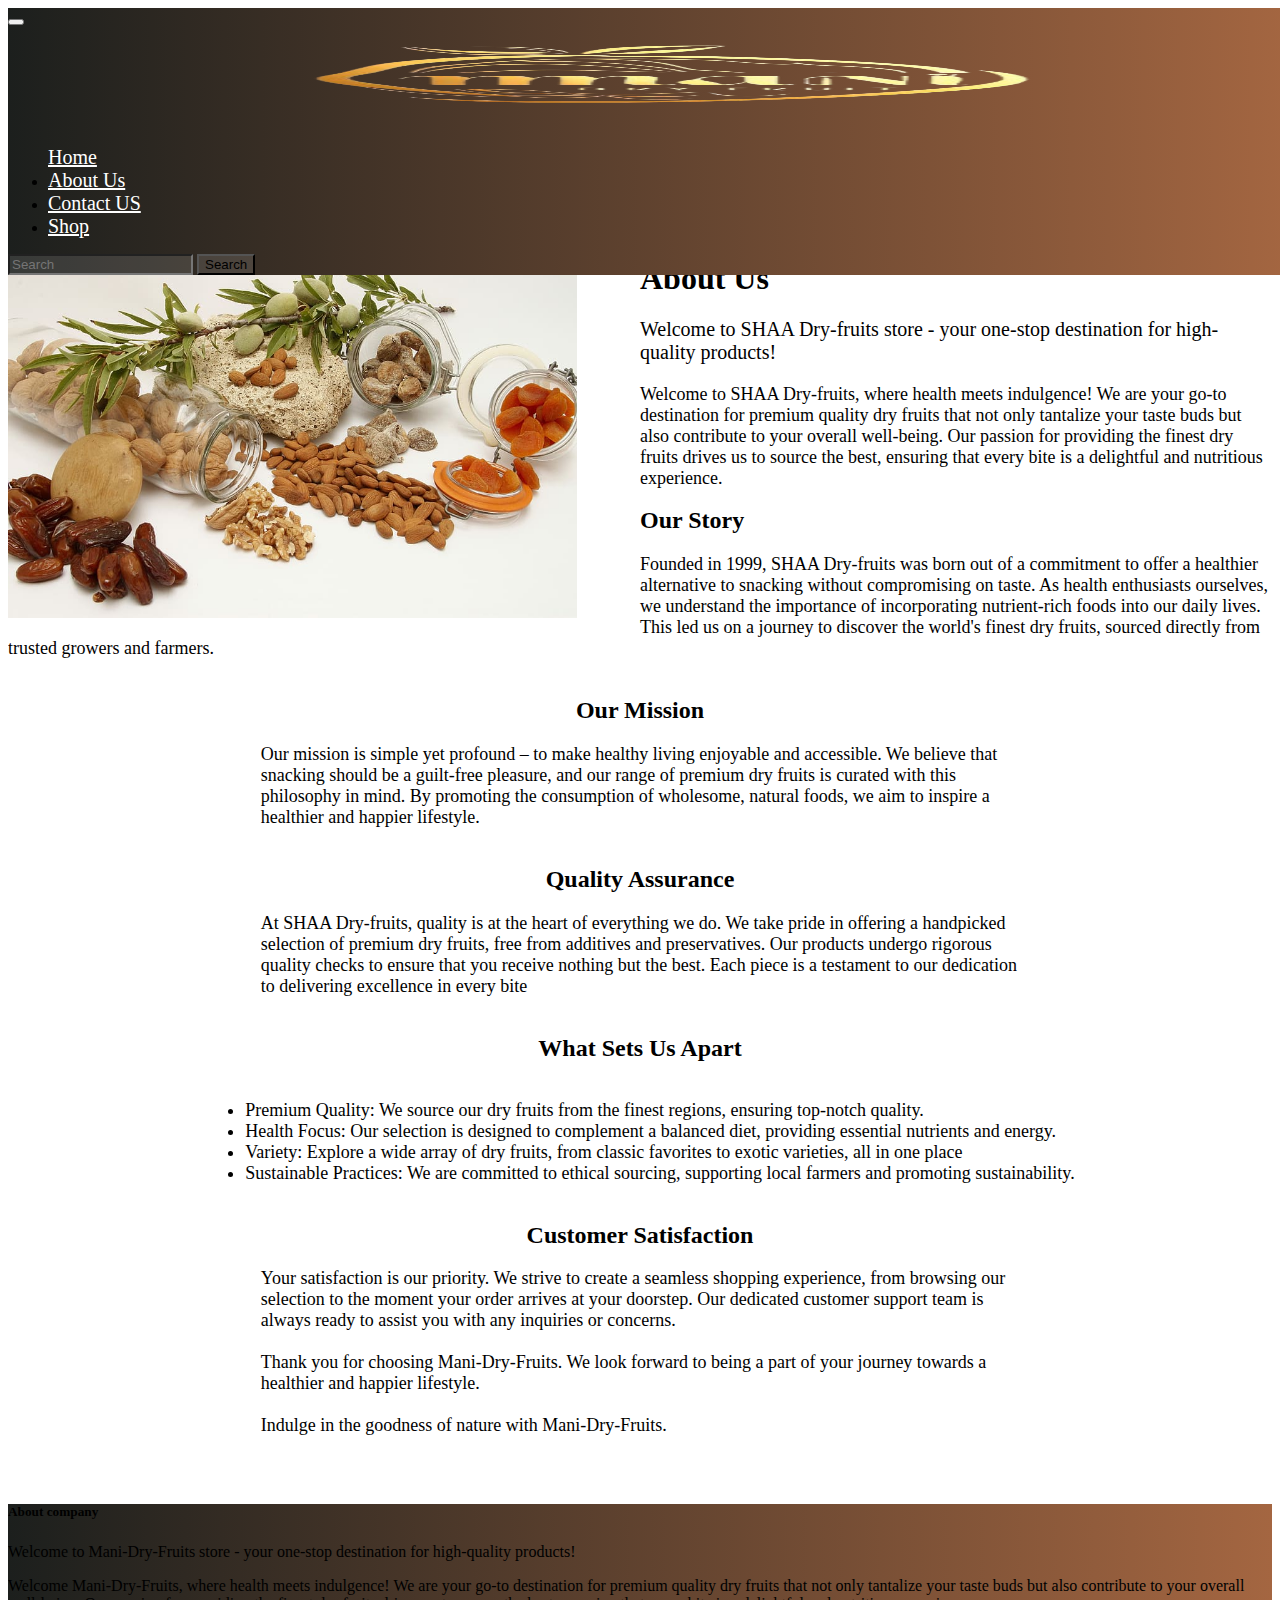
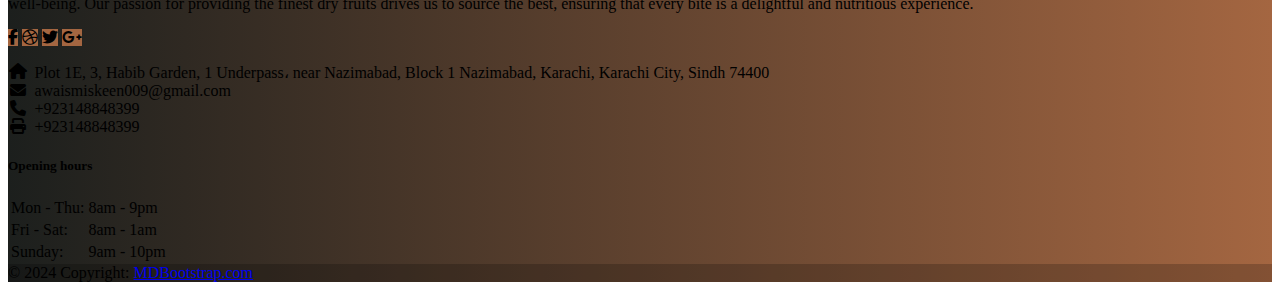
<file: About_us.html>
<!DOCTYPE html>
<html lang="en">
<head>
    <meta charset="UTF-8">
    <meta name="viewport" content="width=device-width, initial-scale=1.0">
    <link href="https://cdn.jsdelivr.net/npm/bootstrap@5.0.2/dist/css/bootstrap.min.css" rel="stylesheet"
    integrity="sha384-EVSTQN3/azprG1Anm3QDgpJLIm9Nao0Yz1ztcQTwFspd3yD65VohhpuuCOmLASjC" crossorigin="anonymous">
    <link rel="stylesheet" href="https://cdnjs.cloudflare.com/ajax/libs/font-awesome/6.5.1/css/all.min.css">
    <link rel="stylesheet" href="style.css">
    <title>About_us</title>
    <style>
      

        /* Adjust image width and layout */
        .about-us-image {
            width: 50%;
            float: left;
        }

        .about-us-description {
            width: 50%;
            float: right;
        }
    </style>
</head>
<body>
    <nav class="navbar navbar-expand-lg navbar-light top-0">
        <div class="container-fluid">
            <button class="navbar-toggler" type="button" data-bs-toggle="collapse" data-bs-target="#navbarTogglerDemo03"
                aria-controls="navbarTogglerDemo03" aria-expanded="false" aria-label="Toggle navigation">
                <span class="navbar-toggler-icon"></span>
            </button>
            <a class="navbar-brand" href="#"><img src="./image/NPCEDv.png" alt=""
                    style="height: 100px;width: 100%;"></a>
            <div class="collapse navbar-collapse" id="navbarTogglerDemo03">
                <ul class="navbar-nav me-auto mb-2 mb-lg-0">
                    <l      i class="nav-item">
                        <a class="nav-link active" aria-current="page" href="./index.html" style="color: white;">Home</a>
                    </l>
                    <li class="nav-item">
                        <a class="nav-link" href="./about_us.html" style="color: white;">About Us</a>
                    </li>
                    <li class="nav-item">
                        <a class="nav-link " href="./contact_us.html" tabindex="-1" aria-disabled="true" style="color: white;">Contact US</a>
                    </li>

                    <li class="nav-item">
                        <a class="nav-link " href="./shop.html" tabindex="-1" aria-disabled="true" style="color: white;">Shop</a>
                    </li>
                </ul>
                <form class="d-flex">
                    <input class="form-control me-2" type="search" placeholder="Search" aria-label="Search">
                    <button class="btn button-one" style="background-color: #ffffff1f;" type="submit">Search</button>
                </form>
            </div>
        </div>
    </nav>

    <!-- About Us Section -->
<section class="container " style=" margin-top: 150px">
    <div style="display: flex; justify-content: center; font-size: 30PX;" class="heading"><h1></h1></div>
      <div class="row">
          <div class="col-lg-6 about-us-image">
              <!-- Image -->
              <img style="width: 90%;" src="./image/image.png" class="img-fluid" alt="About Us Image">
          </div>
          <div class="col-lg-6 about-us-description">
              <!-- About Us Description -->
              <h1 class="section-heading text-uppercase">About Us</h1>
              <p style="font-size: 20px;" class="text-muted">Welcome to SHAA Dry-fruits store - your one-stop destination for high-quality products!</p>
              <p style="font-size: 18px;" class="text-muted">Welcome to SHAA Dry-fruits, where health meets indulgence! We are your go-to destination for premium quality dry fruits that not only tantalize your taste buds but also contribute to your overall well-being. Our passion for providing the finest dry fruits drives us to source the best, ensuring that every bite is a delightful and nutritious experience.</p>
          </div>
      </div>
  
      <!-- Our Story Section -->
      <div class="row mt-5">
          <div class="col-lg-12">
              <h2 class="section-heading text-uppercase">Our Story</h2>
              <p style="font-size: 18px;" class="text-muted">Founded in 1999, SHAA Dry-fruits was born out of a commitment to offer a healthier alternative to snacking without compromising on taste. As health enthusiasts ourselves, we understand the importance of incorporating nutrient-rich foods into our daily lives. This led us on a journey to discover the world's finest dry fruits, sourced directly from trusted growers and farmers.</p>
          </div>
      </div>
  
      <!-- Our Mission Section -->
      <div style="display: flex; justify-content: center;" class="row mt-5">
          <div class="col-lg-12" >
              <h2 style="display: flex;justify-content: center;" class="section-heading text-uppercase">Our Mission</h2>
              <p style="width: 60%; margin-left: 20%; font-size: 18px;" class="text-muted">Our mission is simple yet profound – to make healthy living enjoyable and accessible. We believe that snacking should be a guilt-free pleasure, and our range of premium dry fruits is curated with this philosophy in mind. By promoting the consumption of wholesome, natural foods, we aim to inspire a healthier and happier lifestyle.</p>
          </div>
      </div>
  
      <div style="display: flex; justify-content: center;" class="row mt-5">
        <div class="col-lg-12" >
            <h2 style="display: flex;justify-content: center;" class="section-heading text-uppercase">Quality Assurance</h2>
            <p style="width: 60%; margin-left: 20%; font-size: 18px;" class="text-muted">At SHAA Dry-fruits, quality is at the heart of everything we do. We take pride in offering a handpicked selection of premium dry fruits, free from additives and preservatives. Our products undergo rigorous quality checks to ensure that you receive nothing but the best. Each piece is a testament to our dedication to delivering excellence in every bite</p>
        </div>
    </div>
  
      <!-- What Sets Us Apart Section -->
      <div class="row mt-5">
        <h2  style="display: flex;justify-content: center;" class="section-heading text-uppercase">What Sets Us Apart</h2>
          <div class="col-lg-12" style="display: flex; justify-content: center; font-size: 18px;">
            
              <ul >
                  <li>Premium Quality: We source our dry fruits from the finest regions, ensuring top-notch quality.</li>
                  <li>Health Focus: Our selection is designed to complement a balanced diet, providing essential nutrients and energy.</li>
                  <li>Variety: Explore a wide array of dry fruits, from classic favorites to exotic varieties, all in one place</li>
                  <li>Sustainable Practices: We are committed to ethical sourcing, supporting local farmers and promoting sustainability.</li>
                  
                  <!-- Add more points as needed -->
              </ul>
          </div>
      </div>
  
      <!-- Customer Satisfaction Section -->
   
      <div style="display: flex; justify-content: center;" class="row mt-5">
        <div class="col-lg-12" >
            <h2 style="display: flex;justify-content: center;" class="section-heading text-uppercase">Customer Satisfaction</h2>
            <p style="width: 60%; margin-left: 20%; font-size: 18px;" class="text-muted">Your satisfaction is our priority. We strive to create a seamless shopping experience, from browsing our selection to the moment your order arrives at your doorstep. Our dedicated customer support team is always ready to assist you with any inquiries or concerns.
              <br>
              <br>
  
              Thank you for choosing Mani-Dry-Fruits. We look forward to being a part of your journey towards a healthier and happier lifestyle.
              <br>
              <br>
              
              Indulge in the goodness of nature with Mani-Dry-Fruits.</p>
        </div>
    </div>
  </section>
  
  <div class="container-fluid p-0" style="margin-top: 50px;">

    <footer class="text-white text-center text-lg-start">
      <!-- Grid container -->
      <div class="container-fluid p-4">
        <!--Grid row-->
        <div class="row mt-4">
          <!--Grid column-->
          <div class="col-lg-4 col-md-12 mb-4 mb-md-0">
            <h5 class="text-uppercase mb-4">About company</h5>
  
            <p>
              Welcome to Mani-Dry-Fruits store - your one-stop destination for high-quality products!
            </p>
  
            <p>
              Welcome Mani-Dry-Fruits, where health meets indulgence! We are your go-to destination for premium quality dry fruits that not only tantalize your taste buds but also contribute to your overall well-being. Our passion for providing the finest dry fruits drives us to source the best, ensuring that every bite is a delightful and nutritious experience.
            </p>
  
            <div class="">
              <!-- Facebook -->
              <a type="button" class="btn btn-floating btn-warning btn-lg" ><i class="fab fa-facebook-f"></i></a>
              <!-- Dribbble -->
              <a type="button" class="btn btn-floating btn-warning btn-lg"><i class="fab fa-dribbble"></i></a>
              <!-- Twitter -->
              <a type="button" class="btn btn-floating btn-warning btn-lg"><i class="fab fa-twitter"></i></a>
              <!-- Google + -->
              <a type="button" class="btn btn-floating btn-warning btn-lg"><i class="fab fa-google-plus-g"></i></a>
              <!-- Linkedin -->
            </div>
          </div>
          <!--Grid column-->
  
          <!--Grid column-->
          <div class="col-lg-4 col-md-6 mb-4 mb-md-0">
          
            <ul class="fa-ul" style="margin-left: 1.65em;">
              <li class="mb-3">
                <span class="fa-li"><i class="fas fa-home"></i></span><span class="ms-2">Plot 1E, 3, Habib Garden, 1 Underpass، near Nazimabad, Block 1 Nazimabad, Karachi, Karachi City, Sindh 74400</span>
              </li>
              <li class="mb-3">
                <span class="fa-li"><i class="fas fa-envelope"></i></span><span class="ms-2">awaismiskeen009@gmail.com</span>
              </li>
              <li class="mb-3">
                <span class="fa-li"><i class="fas fa-phone"></i></span><span class="ms-2">+923148848399</span>
              </li>
              <li class="mb-3">
                <span class="fa-li"><i class="fas fa-print"></i></span><span class="ms-2">+923148848399</span>
              </li>
            </ul>
          </div>
          <!--Grid column-->
  
          <!--Grid column-->
          <div class="col-lg-4 col-md-6 mb-4 mb-md-0">
            <h5 class="text-uppercase mb-4">Opening hours</h5>
  
            <table class="table text-center text-white">
              <tbody class="font-weight-normal">
                <tr>
                  <td>Mon - Thu:</td>
                  <td>8am - 9pm</td>
                </tr>
                <tr>
                  <td>Fri - Sat:</td>
                  <td>8am - 1am</td>
                </tr>
                <tr>
                  <td>Sunday:</td>
                  <td>9am - 10pm</td>
                </tr>
              </tbody>
            </table>
          </div>
          <!--Grid column-->
        </div>
        <!--Grid row-->
      </div>
      <!-- Grid container -->
  
      <!-- Copyright -->
      <div class="text-center p-3" style="background-color: rgba(0, 0, 0, 0.2);">
        © 2024 Copyright:
        <a class="text-white" href="http://127.0.0.1:5500/index.html">MDBootstrap.com</a>
      </div>
      <!-- Copyright -->
    </footer>
    
  </div>

    <script src="https://cdn.jsdelivr.net/npm/bootstrap@5.0.2/dist/js/bootstrap.bundle.min.js"
    integrity="sha384-MrcW6ZMFYlzcLA8Nl+NtUVF0sA7MsXsP1UyJoMp4YLEuNSfAP+JcXn/tWtIaxVXM" crossorigin="anonymous">
</script>
</body>
</html>
</file>
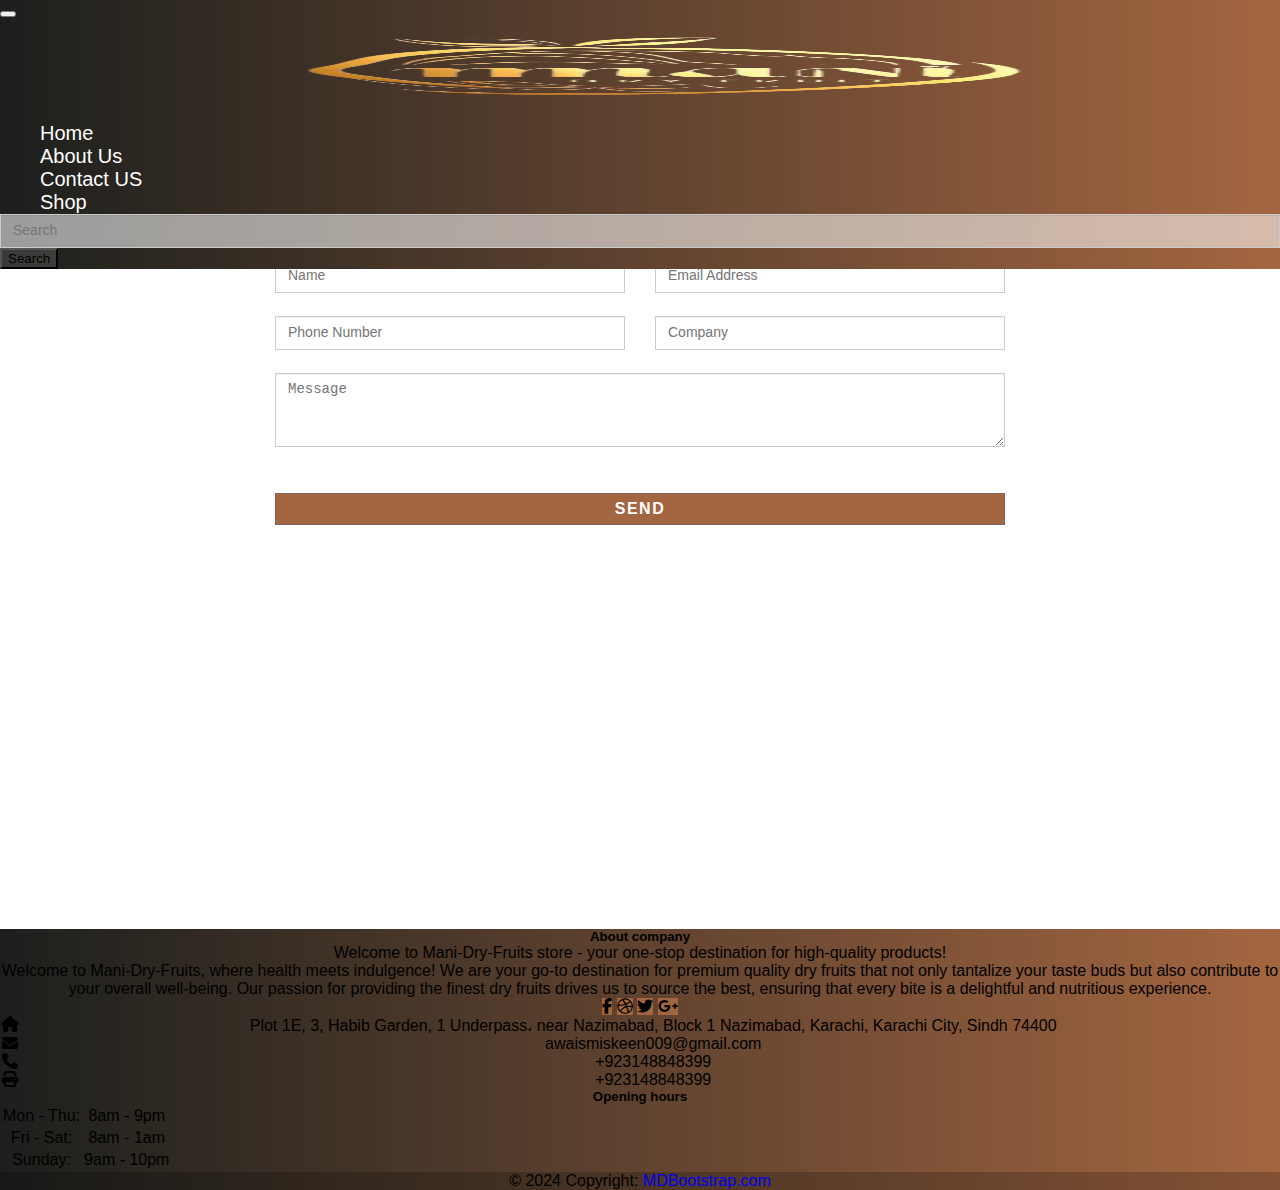
<file: contact_us.html>
<!DOCTYPE html>
<html lang="en">
<head>
    <meta charset="UTF-8">
    <meta name="viewport" content="width=device-width, initial-scale=1.0">
    <link href="https://cdn.jsdelivr.net/npm/bootstrap@5.0.2/dist/css/bootstrap.min.css" rel="stylesheet"
    integrity="sha384-EVSTQN3/azprG1Anm3QDgpJLIm9Nao0Yz1ztcQTwFspd3yD65VohhpuuCOmLASjC" crossorigin="anonymous">
    <link rel="stylesheet" href="https://cdnjs.cloudflare.com/ajax/libs/font-awesome/6.5.1/css/all.min.css">
    <link rel="stylesheet" href="style.css">
    <link href="https://unpkg.com/aos@2.3.1/dist/aos.css" rel="stylesheet">
    <style>
        * {
	box-sizing: border-box;
	list-style: none;
	text-decoration: none;
	margin: 0;
}

body {
	background-image: url(https://png.pngtree.com/background/20230519/original/pngtree-an-old-stone-wall-with-wooden-floor-and-lights-on-picture-image_2654864.jpg); background-repeat: no-repeat;  background-size: cover;
	font-family: 'Open Sans',sans-serif;}

.layout {margin: 0 auto;	max-width: 1170px;	width: 100%;padding: 0 15px;}
/********Grid Widht *******/

.form-group{ float:left;    padding-left: 15px;    padding-right: 15px;       width: 50%;}
.grid-8{width: 66.6667%;}
.grid-12{width: 100%;padding-left: 15px;	padding-right: 15px;	position: relative;    overflow: hidden;}	


/***Section Css******/

/* section {      } */

.text-center{text-align:center;}
.section-title {    color: #303030;    font-size: 35px;    font-weight: bold;    text-transform: uppercase;}
.contact p {    color: #303030;    letter-spacing: 1.5px;    }
.form{ margin:0 auto;}
.form form {    margin-top: 50px;}
input {    width: 100%;}
.form-control {    width: 100%;}
.form-control {    background-color: #ffffff8f;    border: 1px solid #ccc;    box-shadow: 0 1px 1px rgba(0, 0, 0, 0.075) inset;
    color: #292828;    display: block;    font-size: 14px;     line-height: 1.42857;    padding: 6px 12px;
    transition: border-color 0.15s ease-in-out 0s, box-shadow 0.15s ease-in-out 0s;    width: 100%;
	  text-transform: capitalize;}

.costom-btn {       border: 1px solid #303030;    color: #ffffff;
    font: bold 16px/18px "Open Sans",sans-serif;    letter-spacing: 1.5px;    text-transform: uppercase;
     width: 100%;	   padding: 6px 12px;	   cursor: pointer;}
.form-group {    margin-top: 23px;}
.icon-text {    color: #303030;    font: 16px/22px "Open Sans",sans-serif;    text-align: center;
    text-transform: uppercase;	 margin: 25px 0;}
.icon-holder {    margin: 0 auto;    width: 265px;}
.icon-holder ul li a {    color: #ffffff;    height: 38px;    width: 38px;}
.icon-holder ul li {    display: inline;    padding: 12px;}
@media (max-width:980px) {
	.layout {				width: 80%px;	}
	.grid-6 {				width: 50%;	}
}
@media (max-width:640px) {
	.layout {		width: 80%;	}
	.form-group, .grid-8 {		width: 100%;	}


	}
    </style>

    <title>contact_us</title>
</head>
<body>
    <nav class="navbar navbar-expand-lg navbar-light top-0">
        <div class="container-fluid">
            <button class="navbar-toggler" type="button" data-bs-toggle="collapse" data-bs-target="#navbarTogglerDemo03"
                aria-controls="navbarTogglerDemo03" aria-expanded="false" aria-label="Toggle navigation">
                <span class="navbar-toggler-icon"></span>
            </button>
            <a class="navbar-brand" href="#"><img src="./image/NPCEDv.png" alt=""
                    style="height: 100px;width: 100%;"></a>
            <div class="collapse navbar-collapse" id="navbarTogglerDemo03">
                <ul class="navbar-nav me-auto mb-2 mb-lg-0">
                    <l      i class="nav-item">
                        <a class="nav-link active" aria-current="page" href="./index.html" style="color: white;">Home</a>
                    </l>
                    <li class="nav-item">
                        <a class="nav-link" href="./about_us.html" style="color: white;">About Us</a>
                    </li>
                    <li class="nav-item">
                        <a class="nav-link " href="./contact_us.html" tabindex="-1" aria-disabled="true" style="color: white;">Contact US</a>
                    </li>

                    <li class="nav-item">
                        <a class="nav-link " href="./shop.html" tabindex="-1" aria-disabled="true" style="color: white;">Shop</a>
                    </li>
                </ul>
                <form class="d-flex">
                    <input class="form-control me-2" type="search" placeholder="Search" aria-label="Search">
                    <button class="btn " type="submit " style="background-color: #ffffff1f;">Search</button>
                </form>
            </div>
        </div>
    </nav>

    <section class="contact" style="margin-top: 150px;">
    
      
        <div class="layout">	 
            <div class="text-center">
             
              <p style="color: white;font-weight: 550; filter: opacity(90%);background-color: rgb(15, 15, 14);">We're here to assist you! If you have any questions or need assistance, please feel free to reach out to us.

                You can also email us. 
            <div class="grid-8 form">
              <form id="contact_form" name="contactForm">
                <div class="form-inline clearfix">
                  <div class="form-group grid-6 ">
                    <input type="text" placeholder="name" id="exampleInputName" name="name" class="form-control" required>
                  </div>
                  <div class="form-group grid-6">
                  <input  type="email" placeholder="email address" id="exampleInputEmail" name="email" class="form-control" required>
                  </div> 
                  <div class="form-group grid-6">
                    <input type="textr" placeholder="phone number" id="exampleInputSubject" name="phone number" class="form-control" required>
                  </div>
                  <div class="form-group grid-6">
                    <input type="text" placeholder="company" id="exampleInputCompany" name="company" class="form-control" required>
                  </div>
                  <div class="form-group grid-12">
                    <textarea placeholder="message" id="exampleInputMessage" rows="3" name="message" class="form-control"></textarea>
                  </div>
                </div>
                <div class="form-group">
                  <div style="display:none;" class="success" id="mail_success">Your message has been sent successfully.
                  </div><!-- success message -->
                  <div style="display:none;" class="error" id="mail_fail"> Sorry, error occured this time sending your message.
                  </div><!-- error message -->
                </div>
                <div id="submit" class="form-group grid-12">
                  <input  type="submit" value="send" class="btn  btn-lg costom-btn" id="send_message" style="border-color: #7E6363;">
                </div>
              </form>
            </div> <!-- /.col-xs-12 .col-sm-offset-2 .col-sm-8 -->
            <div class="grid-12">       
              <!-- <div class="icon-text">
                <span>find us on</span>
              </div> -->
              <!-- /.icon-text -->
              <!-- <div class="icon-holder">
                <ul>
                  <li><a target="_blank" href="#"><i class="fa fa-facebook"></i></a></li>
                  <li><a target="_blank" href="#"><i class="fa fa-google-plus"></i></a></li>
                  <li><a target="_blank" href="#"><i class="fa fa-twitter"></i></a></li>
                  <li><a target="_blank" href="#"><i class="fa fa-behance"></i></a></li>
                  <li><a target="_blank" href="#"><i class="fa fa-linkedin"></i></a></li>
                </ul>
              </div>/.icon-holder -->
            </div><!-- /.col-xs-12 -->     
        </div>	
        
    </section>	

  <div style="margin-top: 50px;">
    <iframe src="https://www.google.com/maps/embed?pb=!1m14!1m8!1m3!1d14474.537866531682!2d67.0280672!3d24.9104471!3m2!1i1024!2i768!4f13.1!3m3!1m2!1s0x3eb33fb94eb666b5%3A0x6e383e3adce474a4!2sAptech%20Computer%20Education%20Site%20Center!5e0!3m2!1sen!2s!4v1710146498916!5m2!1sen!2s" width="100%" height="350" style="border:0;" allowfullscreen="" loading="lazy" referrerpolicy="no-referrer-when-downgrade"></iframe>
  </div>
    <div class="container-fluid p-0" >

      <footer class="text-white text-center text-lg-start">
        <!-- Grid container -->
        <div class="container-fluid p-4">
          <!--Grid row-->
          <div class="row mt-4">
            <!--Grid column-->
            <div class="col-lg-4 col-md-12 mb-4 mb-md-0">
              <h5 class="text-uppercase mb-4">About company</h5>
    
              <p>
                Welcome to Mani-Dry-Fruits store - your one-stop destination for high-quality products!
              </p>
    
              <p>
                Welcome to Mani-Dry-Fruits, where health meets indulgence! We are your go-to destination for premium quality dry fruits that not only tantalize your taste buds but also contribute to your overall well-being. Our passion for providing the finest dry fruits drives us to source the best, ensuring that every bite is a delightful and nutritious experience.
              </p>
    
              <div class="">
                <!-- Facebook -->
                <a type="button" class="btn btn-floating btn-warning btn-lg" ><i class="fab fa-facebook-f"></i></a>
                <!-- Dribbble -->
                <a type="button" class="btn btn-floating btn-warning btn-lg"><i class="fab fa-dribbble"></i></a>
                <!-- Twitter -->
                <a type="button" class="btn btn-floating btn-warning btn-lg"><i class="fab fa-twitter"></i></a>
                <!-- Google + -->
                <a type="button" class="btn btn-floating btn-warning btn-lg"><i class="fab fa-google-plus-g"></i></a>
                <!-- Linkedin -->
              </div>
            </div>
            <!--Grid column-->
    
            <!--Grid column-->
            <div class="col-lg-4 col-md-6 mb-4 mb-md-0">
           
              <ul class="fa-ul" style="margin-left: 1.65em;">
                <li class="mb-3">
                  <span class="fa-li"><i class="fas fa-home"></i></span><span class="ms-2">Plot 1E, 3, Habib Garden, 1 Underpass، near Nazimabad, Block 1 Nazimabad, Karachi, Karachi City, Sindh 74400</span>
                </li>
                <li class="mb-3">
                  <span class="fa-li"><i class="fas fa-envelope"></i></span><span class="ms-2">awaismiskeen009@gmail.com</span>
                </li>
                <li class="mb-3">
                  <span class="fa-li"><i class="fas fa-phone"></i></span><span class="ms-2">+923148848399</span>
                </li>
                <li class="mb-3">
                  <span class="fa-li"><i class="fas fa-print"></i></span><span class="ms-2">+923148848399</span>
                </li>
              </ul>
            </div>
            <!--Grid column-->
    
            <!--Grid column-->
            <div class="col-lg-4 col-md-6 mb-4 mb-md-0">
              <h5 class="text-uppercase mb-4">Opening hours</h5>
    
              <table class="table text-center text-white">
                <tbody class="font-weight-normal">
                  <tr>
                    <td>Mon - Thu:</td>
                    <td>8am - 9pm</td>
                  </tr>
                  <tr>
                    <td>Fri - Sat:</td>
                    <td>8am - 1am</td>
                  </tr>
                  <tr>
                    <td>Sunday:</td>
                    <td>9am - 10pm</td>
                  </tr>
                </tbody>
              </table>
            </div>
            <!--Grid column-->
          </div>
          <!--Grid row-->
        </div>
        <!-- Grid container -->
    
        <!-- Copyright -->
        <div class="text-center p-3" style="background-color: rgba(0, 0, 0, 0.2);">
          © 2024 Copyright:
          <a class="text-white" href="http://127.0.0.1:5500/index.html">MDBootstrap.com</a>
        </div>
        <!-- Copyright -->
      </footer>
      
    </div>

    <script src="https://cdn.jsdelivr.net/npm/bootstrap@5.0.2/dist/js/bootstrap.bundle.min.js"
    integrity="sha384-MrcW6ZMFYlzcLA8Nl+NtUVF0sA7MsXsP1UyJoMp4YLEuNSfAP+JcXn/tWtIaxVXM" crossorigin="anonymous">
</script>
</body>
</html>
</file>
<file: style.css>
body,html{
  overflow-x: hidden !important;
}
.section_2 {
  padding: 100px 0 0 0;
}

.cart-icon {
    color: white;
    font-size: 24px;
    cursor: pointer;
}
.form-control{
  background-color: #ffffff1f;
}
.form-control:hover{
  background-color: white;
}
.navbar, footer{
    /* background-color:#A46641; */
    background-image: linear-gradient(to right, #1c1f1d , #A46641);
  
}
nav{
  z-index: 999;
  width: 100%;
  position: fixed !important;
}
.nav-link{
    color:white ;
    font-size: 20px;
    font-family: 800px;
}
@media screen and (orientation: landscape) {
    .carousel img {
      height: 100vh;
    }
  }
  .btn:hover{
    background-color: #A46641;
    outline: #7E6363;

  }
  .button-one {
    background-color: #2E2E2E;
  }
  .dry-fruits-text{
    color:#A46641 ;

  }
  .dry-fruits-heading{
    color: #A46641;
    font-size: 50px;
  }
  .dry-fruits-contant{
    color:black;
    margin-top: 20px;
    font-size: 20px;
    
  }
  .btn{
    background-color: #a46641;
  }
  .btn:hover{
    background-color: #503C3C;
    color: white;
  }
  .about{
    padding-top: 100px;
  }
  .About-us{
    text-align: center;
    margin-top: 250px;
    color: #A46641;
  }
  .Gallery{
    padding-top: 50px;
    text-align: center;
  }

  .gallery-container {
    display: flex;
    flex-wrap: wrap;
    justify-content: space-between;
    background-color: #fff;
    box-shadow: 0 0 3px 0 rgba(0, 0, 0, 0.3);
    width: 80%;
    margin: 0 auto;
    padding: 10px;
}
.gallery-item {
    flex-basis: 32.7%;
    margin-bottom: 6px;
    opacity: .85;
    cursor: pointer;
    border: 1px solid #a4664142;
}
s{
  color: red;
  font-size: 14px;
  display: flex; 
  justify-content: center;
}
.gallery-item:hover {
    opacity: 1;
}
.gallery-item img {
    width: 100%;
    height: 100%;
    object-fit: cover;
}
.gallery-content {
    font-size: .8em;
}

.lightbox {
    position: fixed;
    display: none;
    background-color: rgba(0, 0, 0, 0.8);
    width: 100%;
    height: 100%;              
    overflow: auto;
    top: 0;
    left: 0;
}
.lightbox-content {
    position: relative;
    width: 70%;
    height: 70%;
    margin: 5% auto;
}
.lightbox-content img {
    border-radius: 7px;
    box-shadow: 0 0 3px 0 rgba(225, 225, 225, .25);
    width: 100%;
    height: 100%;
    object-fit: cover;
}
.lightbox-prev,
.lightbox-next {
    position: absolute;
    background-color: rgba(0, 0, 0, 0.8);
    color: #fff;
    padding: 7px;
    top: 45%;
    cursor: pointer;
}
.lightbox-prev {
    left: 0;
}
.lightbox-next {
    right: 0;
}
.lightbox-prev:hover,
.lightbox-next:hover {
    opacity: .8;
}

@media (max-width: 767px) {
    .gallery-container {
        width: 100%;
    }
    .gallery-item {
        flex-basis: 49.80%;
        margin-bottom: 3px;
    }
    .lightbox-content {
        width: 80%;
        height: 60%;
        margin: 15% auto;
    }
}
@media (max-width: 480px) {
    .gallery-item {
        flex-basis: 100%;
        margin-bottom: 1px;
    }
    .lightbox-content {
        width: 90%;
        margin: 20% auto;
    }
}

.card{
 padding: 0px;
 height: 600px;
  
}
/* .card-wrapper{
  
} */
.card-background{
  height: 250px;
  width: 100%;
  object-fit: cover;
  background-size: cover;
  background-repeat: no-repeat;
  background-position: -175px;
}
.card-background-one{
  height: 250px;
  width: 100%;
  object-fit: cover;
  background-size: cover;
  background-repeat: no-repeat;
  background-position: 1px;;
}
.btn-outline-secondary{
display: flex;
justify-content: center;
align-items: center;
margin: auto;
width: auto;
}

.footer-section {
  background:#A46641;
  position: relative;
  
}
.footer-cta {
  border-bottom: 1px solid #373636;
}
.single-cta i {
  color: #ff5e14;
  font-size: 30px;
  float: left;
  margin-top: 8px;
}
.cta-text {
  padding-left: 15px;
  display: inline-block;
}
.cta-text h4 {
  color: white;
  font-size: 20px;
  font-weight: 600;
  margin-bottom: 2px;
}
.cta-text span {
  color: white;
  font-size: 15px;
}
.footer-content {
  position: relative;
  z-index: 2;
}
.footer-pattern img {
  position: absolute;
  top: 0;
  left: 0;
  height: 330px;
  background-size: cover;
  background-position: 100% 100%;
}
.footer-logo {
  margin-bottom: 30px;
}
.footer-logo img {
    max-width: 200px;
}
.footer-text p {
  margin-bottom: 14px;
  font-size: 14px;
      color: #7e7e7e;
  line-height: 28px;
}
.footer-social-icon span {
  color: white;
  display: block;
  font-size: 20px;
  font-weight: 700;
  font-family: 'Poppins', sans-serif;
  margin-bottom: 20px;
}
.footer-social-icon a {
  color: white;
  font-size: 16px;
  margin-right: 15px;
}
.footer-social-icon i {
  height: 40px;
  width: 40px;
  text-align: center;
  line-height: 38px;
  border-radius: 50%;
}
.facebook-bg{
  background: #3B5998;
}
.twitter-bg{
  background: #55ACEE;
}
.google-bg{
  background: #DD4B39;
}
.footer-widget-heading h3 {
  color: white;
  font-size: 20px;
  font-weight: 600;
  margin-bottom: 40px;
  position: relative;
}
.footer-widget-heading h3::before {
  content: "";
  position: absolute;
  left: 0;
  bottom: -15px;
  height: 2px;
  width: 50px;
  background: #ff5e14;
}
.footer-widget ul li {
  display: inline-block;

  width: 50%;
  margin-bottom: 12px;
}
.footer-widget ul li a:hover{
  color: #ff5e14;
}
.footer-widget ul li a {
  color: #878787;
  text-transform: capitalize;
}
.subscribe-form {
  position: relative;
  overflow: hidden;
}
.subscribe-form input {
  width: 100%;
  padding: 14px 28px;
  background: rgb(83, 78, 78);
  border: 1px solid #2E2E2E;
  color: white;
}
.subscribe-form button {
    position: absolute;
    right: 0;
    background: #ff5e14;
    padding: 13px 20px;
    border: 1px solid #ff5e14;
    top: 0;
}
.subscribe-form button i {
  color: white;
  font-size: 22px;
  transform: rotate(-6deg);
}
.gallery-item:hover {
  box-shadow: 1px 1px 3px 2px #a46641;
  transition: all 0.5s linear;


  
}

.gallery-item {
      transition: all 0.2s linear;
      background-color: brown;
      /* padding: 10px; */
      overflow: auto;
      border-radius: 12px;
}
.copyright-area{
  background:#A46641;
  padding: 25px 0;
}
.copyright-text p {
  margin: 0;
  font-size: 14px;
  color: #878787;
}
.copyright-text p a{
  color: white;
}
.footer-menu li {
  display: inline-block;
  margin-left: 20px;
}
.footer-menu li:hover a{
  color: #ff5e14;
}
.footer-menu li a {
  font-size: 14px;
  color: #878787;
}
.shop-image-card{
height: 250px;
}
.mask {
  opacity: 0;
}

.bg-image-container:hover .mask {
  opacity: 1;
}

.btn:hover {
  color: white !important;
  background-color: #bc6c25 !important;
}
</file>
